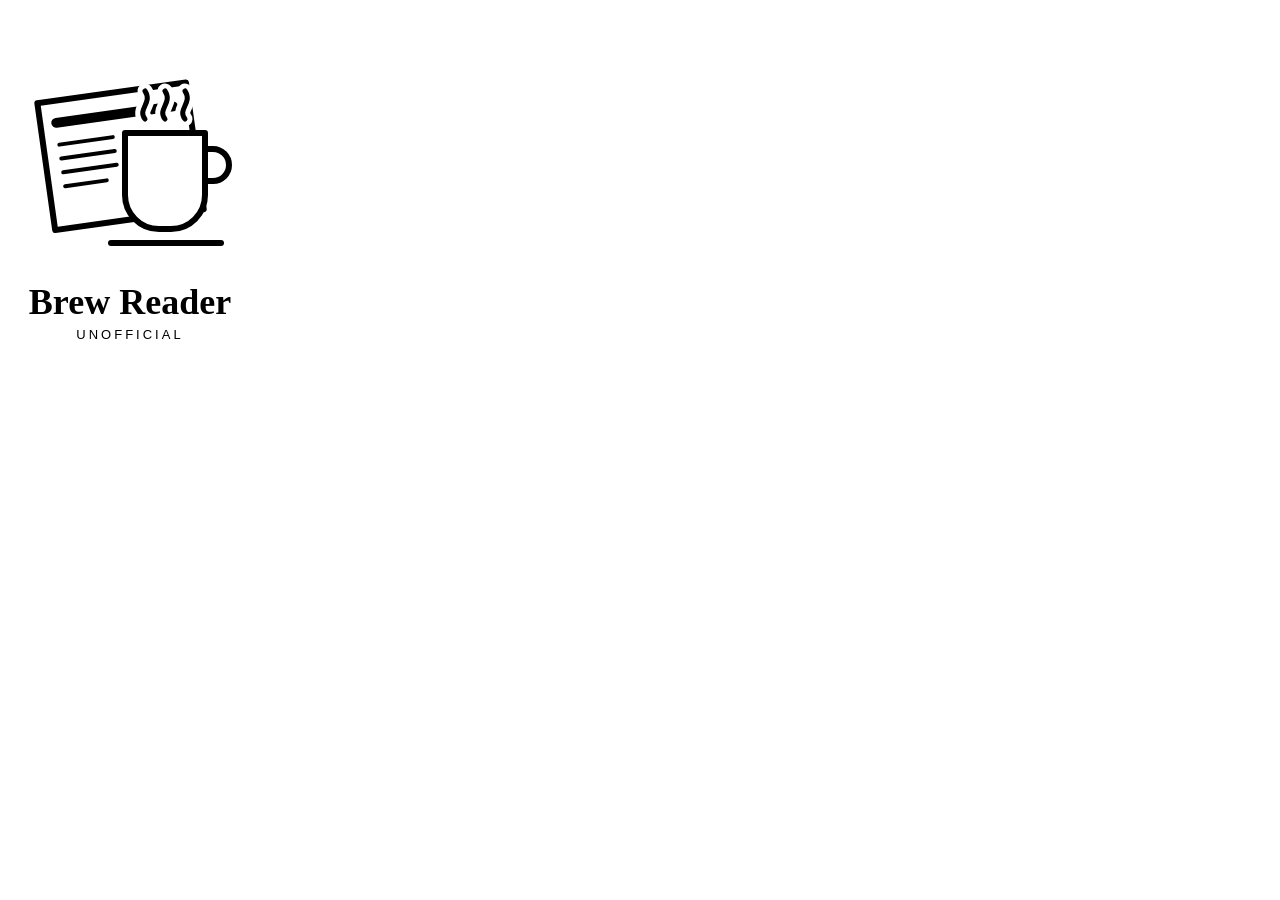
<file: assets/cover.html>
<!DOCTYPE html>
<!-- Source for cover.png, the library icon. Regenerate with tools/make-cover.sh. Black and white for e-ink. -->
<html><head><meta charset="utf-8"><style>
  html, body { margin: 0; width: 260px; height: 402px; background: #fff; overflow: hidden; }
  body { display: flex; flex-direction: column; align-items: center; justify-content: center; font-family: Georgia, "Times New Roman", serif; color: #000; }
  .title { font-weight: bold; font-size: 36px; margin-top: 10px; }
  .sub { font-family: Helvetica, Arial, sans-serif; font-size: 13px; letter-spacing: 3px; text-transform: uppercase; margin-top: 4px; }
</style></head>
<body>
  <svg width="210" height="210" viewBox="0 0 210 210" fill="none" stroke="#000" stroke-width="6" stroke-linecap="round" stroke-linejoin="round">
    <!-- folded newspaper behind the cup -->
    <g transform="rotate(-8 105 105)">
      <rect x="22" y="30" width="150" height="128" fill="#fff"/>
      <line x1="38" y1="52" x2="156" y2="52" stroke-width="10"/>
      <line x1="38" y1="74" x2="92" y2="74" stroke-width="4"/>
      <line x1="38" y1="88" x2="92" y2="88" stroke-width="4"/>
      <line x1="38" y1="102" x2="92" y2="102" stroke-width="4"/>
      <line x1="38" y1="116" x2="80" y2="116" stroke-width="4"/>
    </g>
    <!-- steam, with a white outline so it reads over the newspaper -->
    <g stroke="#fff" stroke-width="15">
      <path d="M120 58 c-8 -10 8 -16 0 -28"/>
      <path d="M140 58 c-8 -10 8 -16 0 -28"/>
      <path d="M160 58 c-8 -10 8 -16 0 -28"/>
    </g>
    <path d="M120 58 c-8 -10 8 -16 0 -28" stroke-width="5"/>
    <path d="M140 58 c-8 -10 8 -16 0 -28" stroke-width="5"/>
    <path d="M160 58 c-8 -10 8 -16 0 -28" stroke-width="5"/>
    <!-- cup -->
    <path d="M100 72 h80 v62 a34 34 0 0 1 -34 34 h-12 a34 34 0 0 1 -34 -34 z" fill="#fff"/>
    <path d="M180 88 h8 a16 16 0 0 1 0 32 h-8" />
    <!-- saucer -->
    <line x1="86" y1="182" x2="196" y2="182"/>
  </svg>
  <div class="title">Brew Reader</div>
  <div class="sub">unofficial</div>
</body></html>
</file>
